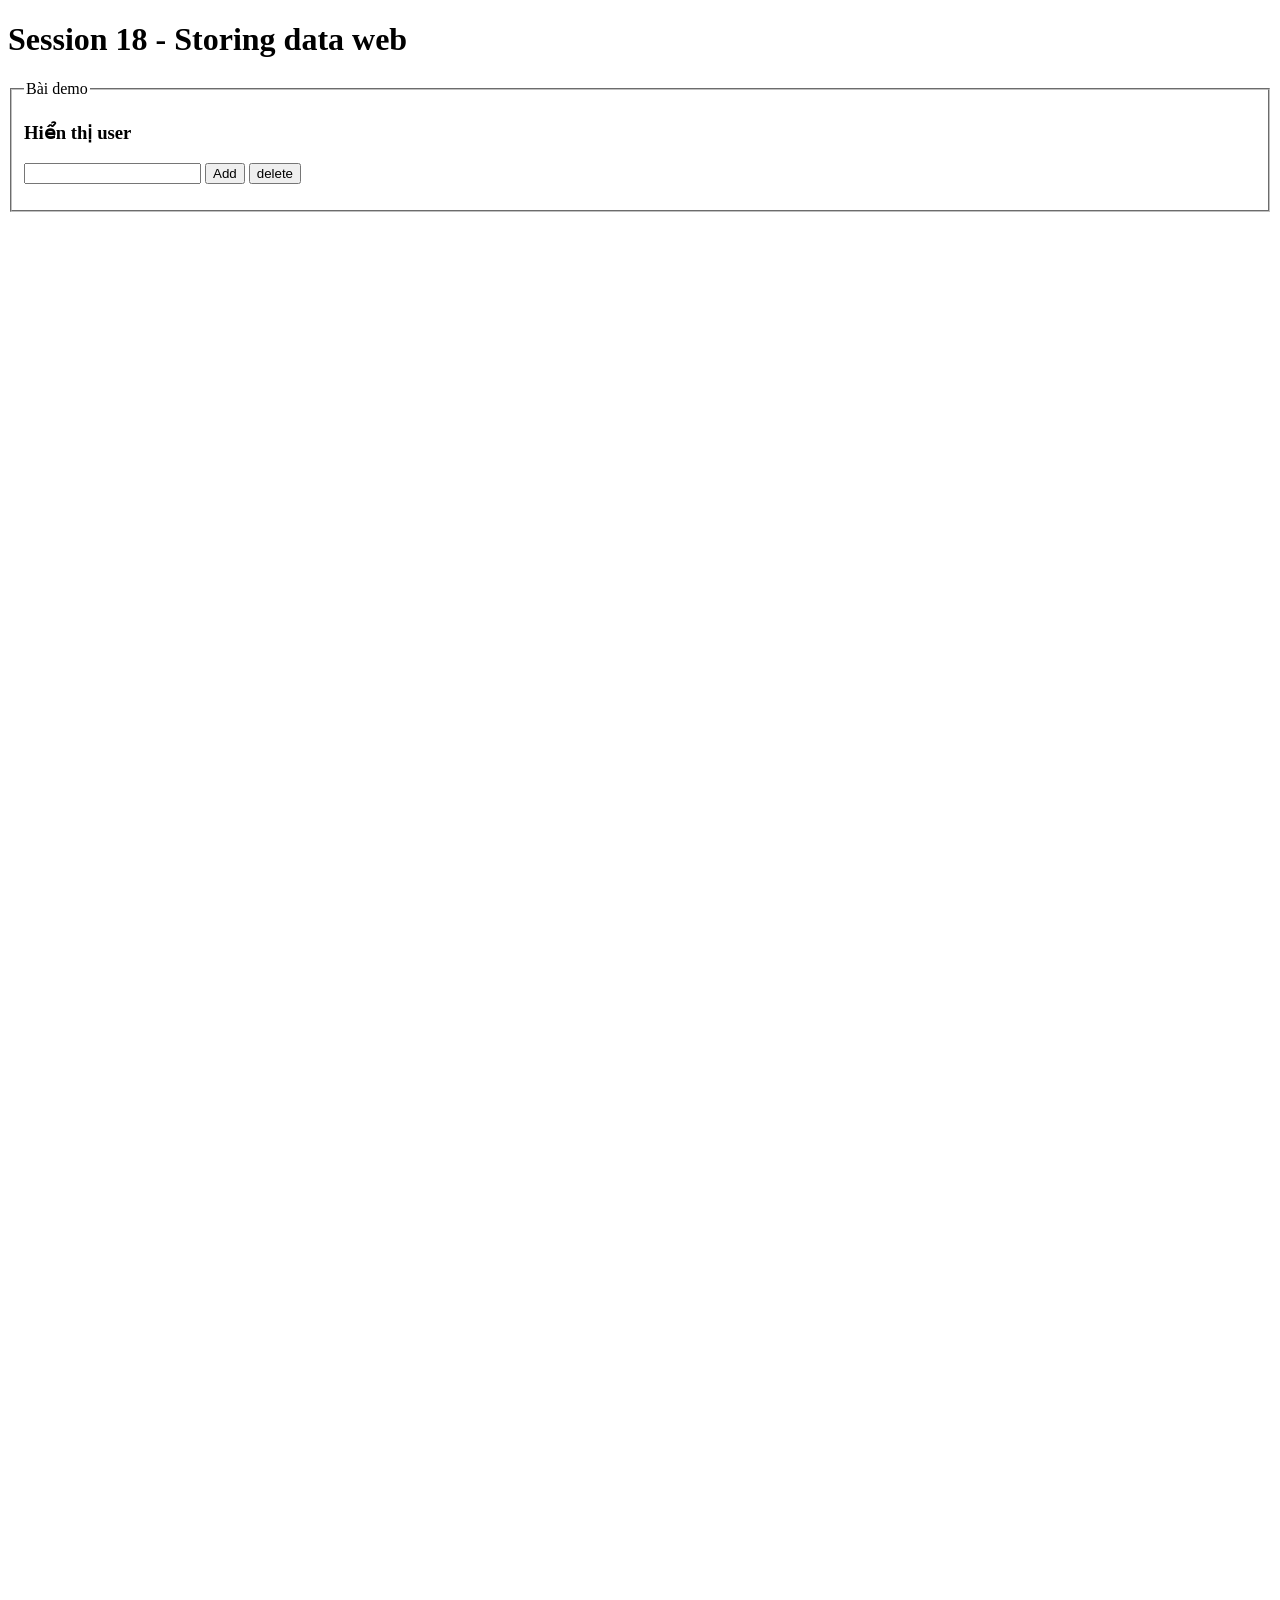
<file: index.html>
<!DOCTYPE html>
<html lang="en">
  <head>
    <meta charset="UTF-8" />
    <meta name="viewport" content="width=device-width, initial-scale=1.0" />
    <title>Document</title>

    <style>
      body {
        height: 3000px;
      }
    </style>
  </head>
  <body>
    <header><h1>Session 18 - Storing data web</h1></header>

    <fieldset>
      <legend>Bài demo</legend>

      <h3>Hiển thị user</h3>
      <div class="container">
        <input type="text" id="lab-02" />
        <button onclick="lab_02_edit()" id="btn-demo">Add</button>
        <button onclick="lab_02_delete()" id="btn-delete">delete</button>
      </div>

      <p id="result-01"></p>
    </fieldset>

    <script src="/assets/js/script.js"></script>
  </body>
</html>
</file>
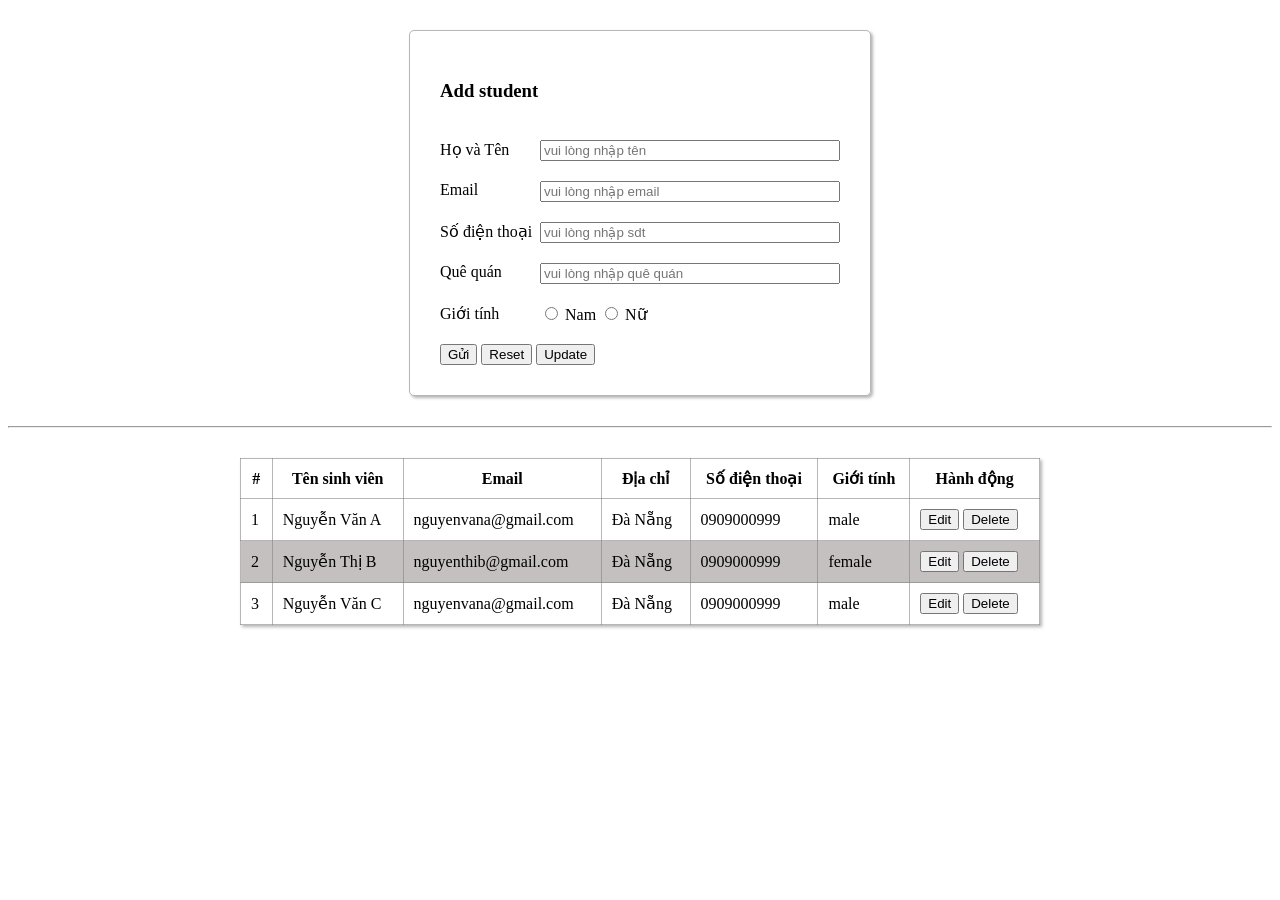
<file: Home/list-student/index.html>
<!DOCTYPE html>
<html lang="en">
  <head>
    <meta charset="UTF-8" />
    <meta name="viewport" content="width=device-width, initial-scale=1.0" />
    <title>Document</title>

    <link rel="stylesheet" href="style.css" />
  </head>
  <body>
    <form id="form" action="/Home/convertMoney/index.html">
      <h3>Add student</h3>
      <div class="input-group">
        <label for="name">Họ và Tên</label>
        <input
          type="text"
          id="name"
          placeholder="vui lòng nhập tên"
          required
          name="name"
        />
      </div>
      <div class="input-group">
        <label for="email">Email</label>
        <input type="email" id="email" placeholder="vui lòng nhập email" />
      </div>
      <div class="input-group">
        <label for="sdt">Số điện thoại</label>
        <input type="number" id="sdt" placeholder="vui lòng nhập sdt" />
      </div>
      <div class="input-group">
        <label for="address">Quê quán</label>
        <input type="text" id="address" placeholder="vui lòng nhập quê quán" />
      </div>
      <div class="input-group">
        <label for="gender">Giới tính</label>
        <div>
          <input type="radio" id="gender" value="male" name="gender" />
          <label for="gender">Nam</label>
          <input type="radio" name="gender" value="female" id="female" />
          <label for="female">Nữ</label>
        </div>
      </div>
      <div class="">
        <input type="submit" value="Gửi" />
        <input type="reset" value="Reset" />
        <input type="button" value="Update" />
      </div>
    </form>

    <hr />

    <table cellpadding="10" id="table-list-student">
      <thead>
        <tr>
          <th>#</th>
          <th>Tên sinh viên</th>
          <th>Email</th>
          <th>Địa chỉ</th>
          <th>Số điện thoại</th>

          <th>Giới tính</th>
          <th>Hành động</th>
        </tr>
      </thead>
      <tbody></tbody>
    </table>

    <script src="./script.js"></script>
  </body>
</html>
</file>
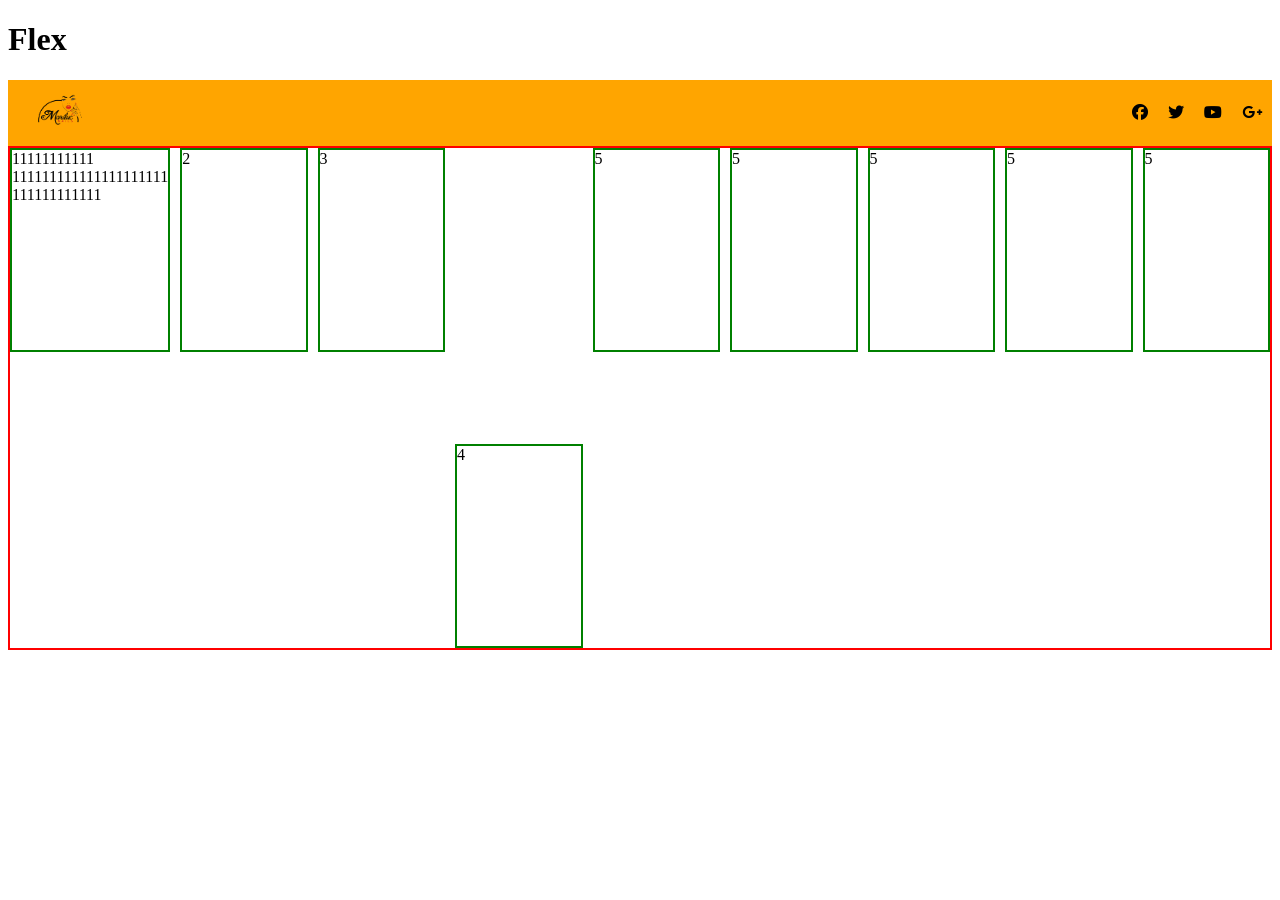
<file: pages/flex/index.html>
<!DOCTYPE html>
<html lang="en">
  <head>
    <meta charset="UTF-8" />
    <meta name="viewport" content="width=device-width, initial-scale=1.0" />
    <title>Document</title>
    <link rel="stylesheet" href="style.css" />
    <link
      rel="stylesheet"
      href="https://cdnjs.cloudflare.com/ajax/libs/font-awesome/6.4.2/css/all.min.css"
      integrity="sha512-z3gLpd7yknf1YoNbCzqRKc4qyor8gaKU1qmn+CShxbuBusANI9QpRohGBreCFkKxLhei6S9CQXFEbbKuqLg0DA=="
      crossorigin="anonymous"
      referrerpolicy="no-referrer"
    />
  </head>
  <body>
    <h1>Flex</h1>
    <header>
      <nav class="nav-menu">
        <div class="logo">
          <img src="../../assets/images/01.-Logo-Mariluc-Nails-.png" alt="" />
        </div>
        <ul class="contact">
          <li><i class="fa-brands fa-facebook"></i></li>
          <li><i class="fa-brands fa-twitter"></i></li>
          <li><i class="fa-brands fa-youtube"></i></li>
          <li><i class="fa-brands fa-google-plus-g"></i></li>
        </ul>
      </nav>
    </header>

    <main id="album">
      <div class="card item-1">
        11111111111 111111111111111111111 111111111111
      </div>
      <div class="card item-2">2</div>
      <div class="card item-3">3</div>
      <div class="card item-4">4</div>
      <div class="card item-5">5</div>
      <div class="card item-5">5</div>
      <div class="card item-5">5</div>
      <div class="card item-5">5</div>
      <div class="card item-5">5</div>
    </main>
  </body>
</html>
</file>
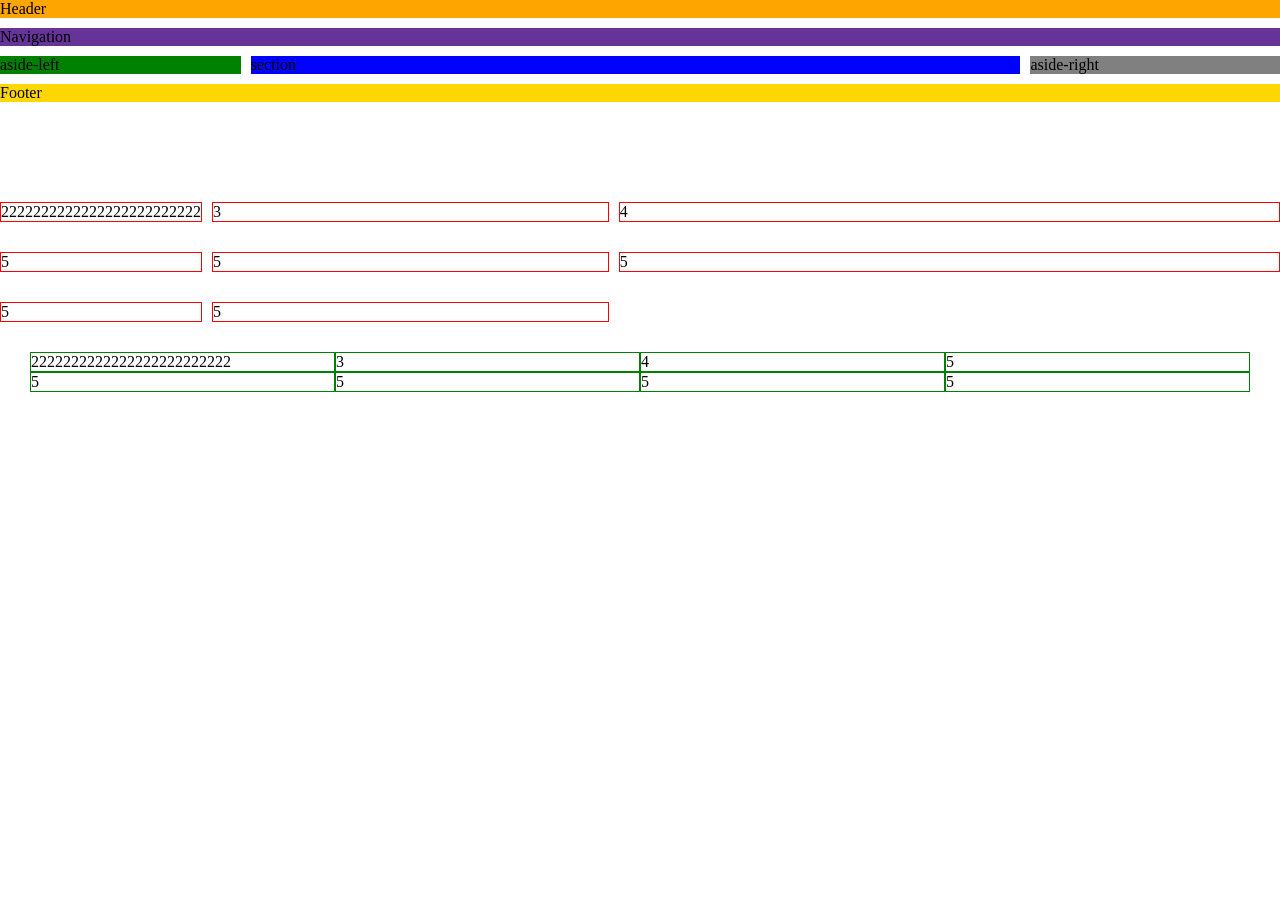
<file: pages/grid/index.html>
<!DOCTYPE html>
<html lang="en">
  <head>
    <meta charset="UTF-8" />
    <meta name="viewport" content="width=device-width, initial-scale=1.0" />
    <title>Document</title>
    <link rel="stylesheet" href="style.css" />
  </head>
  <body>
    <div id="grid-layout">
      <header>Header</header>
      <nav>Navigation</nav>
      <aside id="aside-left">aside-left</aside>
      <section>section</section>
      <aside id="aside-right">aside-right</aside>
      <footer>Footer</footer>
    </div>

    <div id="album">
      <div class="card item-2">2222222222222222222222222</div>
      <div class="card item-3">3</div>
      <div class="card item-4">4</div>
      <div class="card item-5">5</div>
      <div class="card item-5">5</div>
      <div class="card item-5">5</div>
      <div class="card item-5">5</div>
      <div class="card item-5">5</div>
    </div>

    <div id="container-box">
      <div class="card item-2">2222222222222222222222222</div>
      <div class="card item-3">3</div>
      <div class="card item-4">4</div>
      <div class="card item-5">5</div>
      <div class="card item-5">5</div>
      <div class="card item-5">5</div>
      <div class="card item-5">5</div>
      <div class="card item-5">5</div>
    </div>
  </body>
</html>
</file>
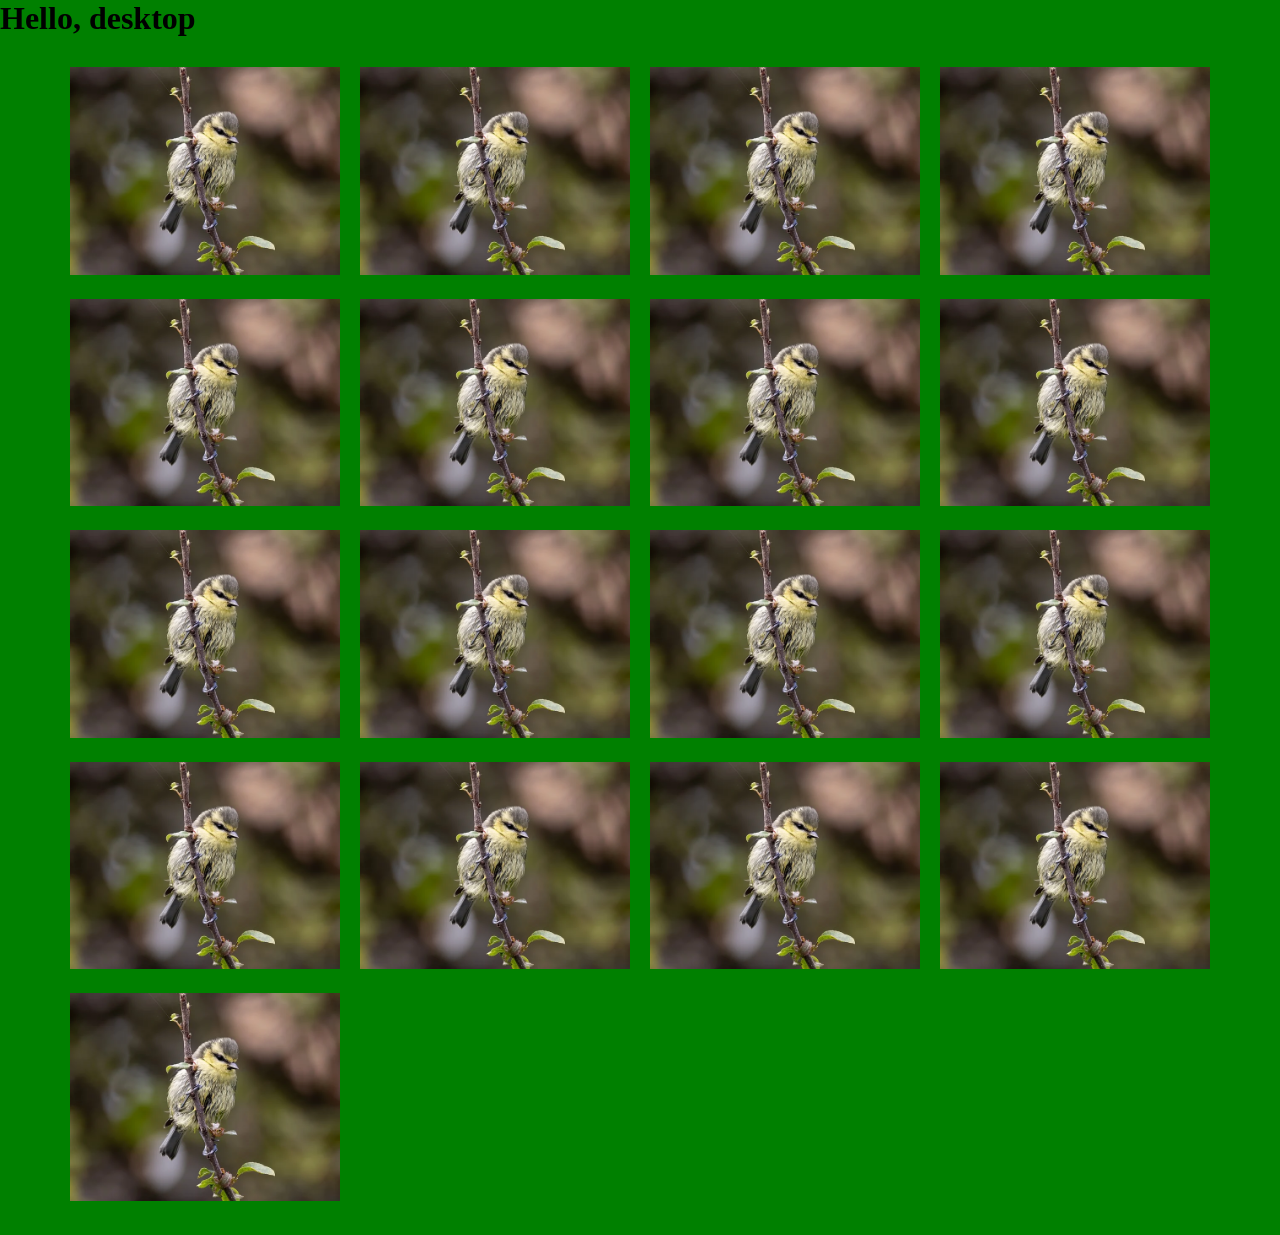
<file: pages/rwd/index.html>
<!DOCTYPE html>
<html lang="en">
  <head>
    <meta charset="UTF-8" />
    <meta name="viewport" content="width=device-width, initial-scale=1.0" />
    <title>Document</title>
    <link rel="stylesheet" href="style.css" />
    <!-- RWD tablets -->
    <link
      rel="stylesheet"
      href="tablets.css"
      media="screen and (min-width: 576px)"
    />
    <!-- RWD desktop -->
    <link
      rel="stylesheet"
      href="desktop.css"
      media="screen and (min-width: 768px)"
    />
  </head>
  <body>
    <h1 class="desktop">Hello, desktop</h1>
    <h1 class="tablets">Hello, tablets</h1>

    <h1 class="mobile">Hello, mobile</h1>

    <div id="album">
      <div class="card">
        <img src="../../assets/images/bird-8120621_640.webp" alt="" />
      </div>
      <div class="card">
        <img src="../../assets/images/bird-8120621_640.webp" alt="" />
      </div>
      <div class="card">
        <img src="../../assets/images/bird-8120621_640.webp" alt="" />
      </div>
      <div class="card">
        <img src="../../assets/images/bird-8120621_640.webp" alt="" />
      </div>
      <div class="card">
        <img src="../../assets/images/bird-8120621_640.webp" alt="" />
      </div>
      <div class="card">
        <img src="../../assets/images/bird-8120621_640.webp" alt="" />
      </div>
      <div class="card">
        <img src="../../assets/images/bird-8120621_640.webp" alt="" />
      </div>
      <div class="card">
        <img src="../../assets/images/bird-8120621_640.webp" alt="" />
      </div>
      <div class="card">
        <img src="../../assets/images/bird-8120621_640.webp" alt="" />
      </div>
      <div class="card">
        <img src="../../assets/images/bird-8120621_640.webp" alt="" />
      </div>
      <div class="card">
        <img src="../../assets/images/bird-8120621_640.webp" alt="" />
      </div>
      <div class="card">
        <img src="../../assets/images/bird-8120621_640.webp" alt="" />
      </div>
      <div class="card">
        <img src="../../assets/images/bird-8120621_640.webp" alt="" />
      </div>
      <div class="card">
        <img src="../../assets/images/bird-8120621_640.webp" alt="" />
      </div>
      <div class="card">
        <img src="../../assets/images/bird-8120621_640.webp" alt="" />
      </div>
      <div class="card">
        <img src="../../assets/images/bird-8120621_640.webp" alt="" />
      </div>
      <div class="card">
        <img src="../../assets/images/bird-8120621_640.webp" alt="" />
      </div>
    </div>
  </body>
</html>
</file>
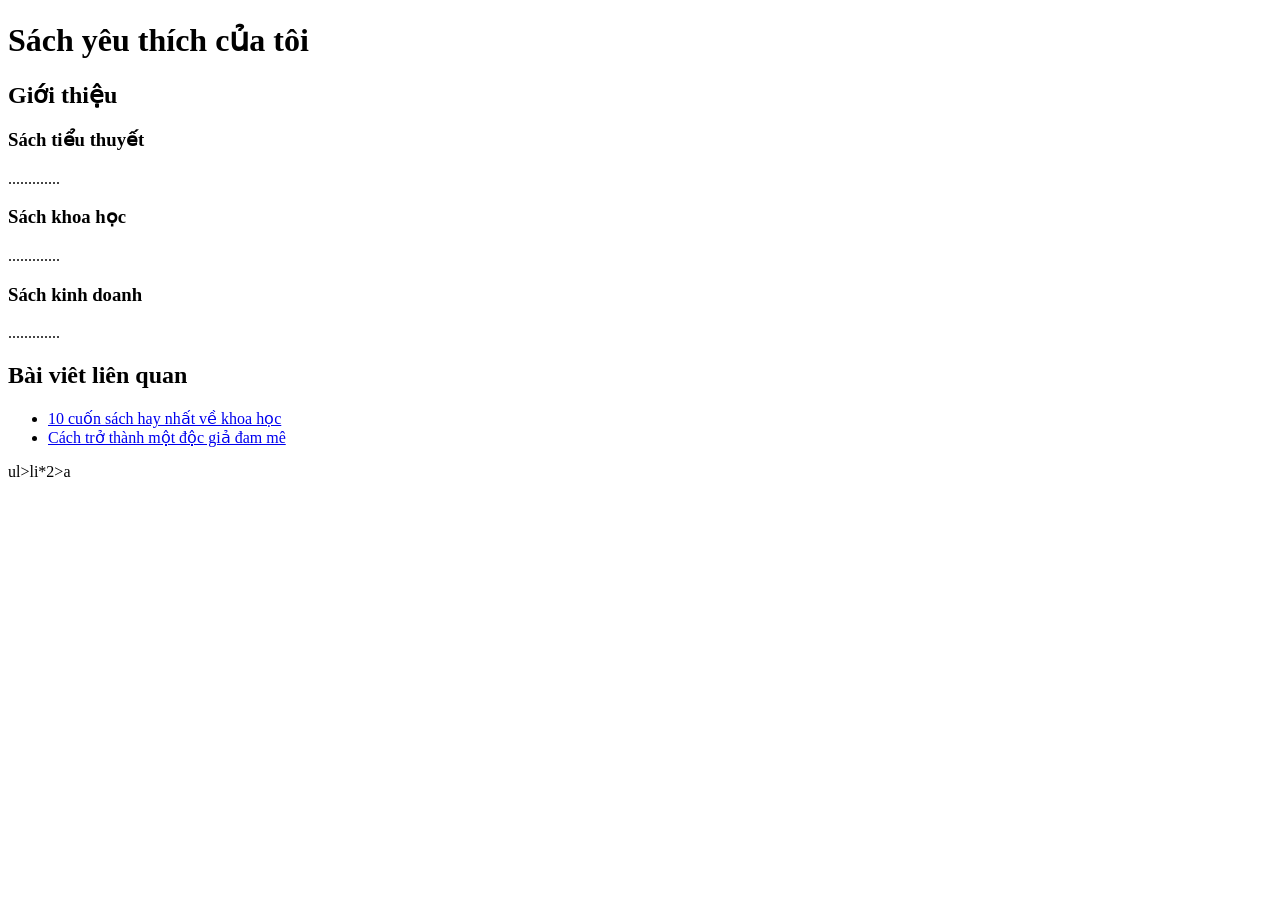
<file: lab-2.html>
<!DOCTYPE html>
<html lang="en">
  <head>
    <meta charset="UTF-8" />
    <meta name="viewport" content="width=device-width, initial-scale=1.0" />
    <title>Bài tập 2</title>
  </head>
  <body>
    <h1>Sách yêu thích của tôi</h1>
    <section>
      <h2>Giới thiệu</h2>
      <article>
        <h3>Sách tiểu thuyết</h3>
        <p>.............</p>
      </article>
      <article>
        <h3>Sách khoa học</h3>
        <p>.............</p>
      </article>
      <article>
        <h3>Sách kinh doanh</h3>
        <p>.............</p>
      </article>
    </section>
    <section>
      <h2>Bài viêt liên quan</h2>
      <!-- ul>li*2>a -->
      <ul>
        <li><a href="#">10 cuốn sách hay nhất về khoa học</a></li>
        <li><a href="#">Cách trở thành một độc giả đam mê</a></li>
      </ul>

      ul>li*2>a
    </section>
  </body>
</html>
</file>
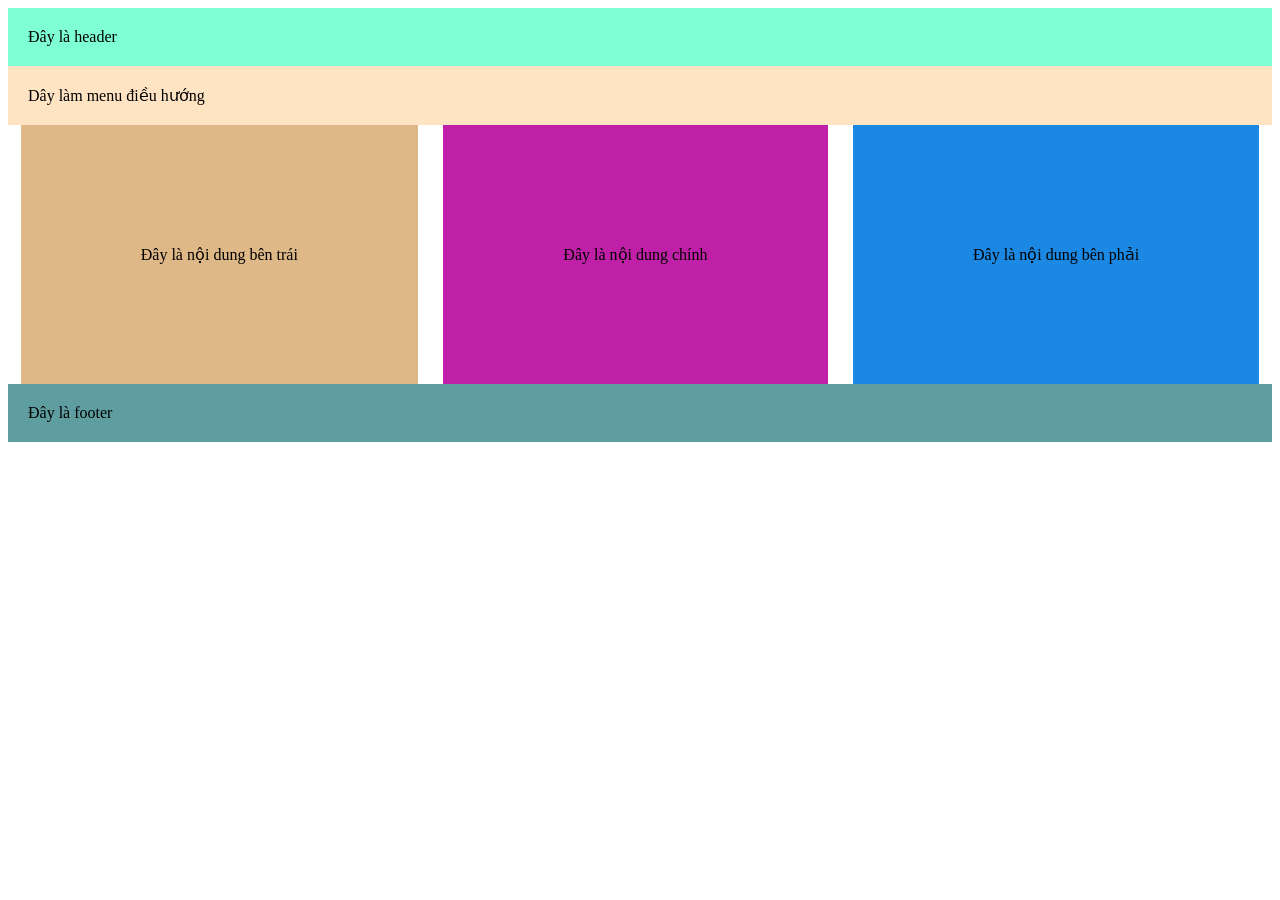
<file: test.html>
<!DOCTYPE html>
<html lang="en">
  <head>
    <meta charset="UTF-8" />
    <meta name="viewport" content="width=device-width, initial-scale=1.0" />
    <link rel="stylesheet" href="test.css" />
    <title>Document</title>
  </head>
  <body>
    <header class="header">Đây là header</header>
    <nav class="nav">Dây làm menu điều hướng</nav>
    <div class="body">
      <div class="left">Đây là nội dung bên trái</div>
      <div class="center">Đây là nội dung chính</div>
      <div class="rigth">Đây là nội dung bên phải</div>
    </div>
    <footer class="footer">Đây là footer</footer>
  </body>
</html>
</file>
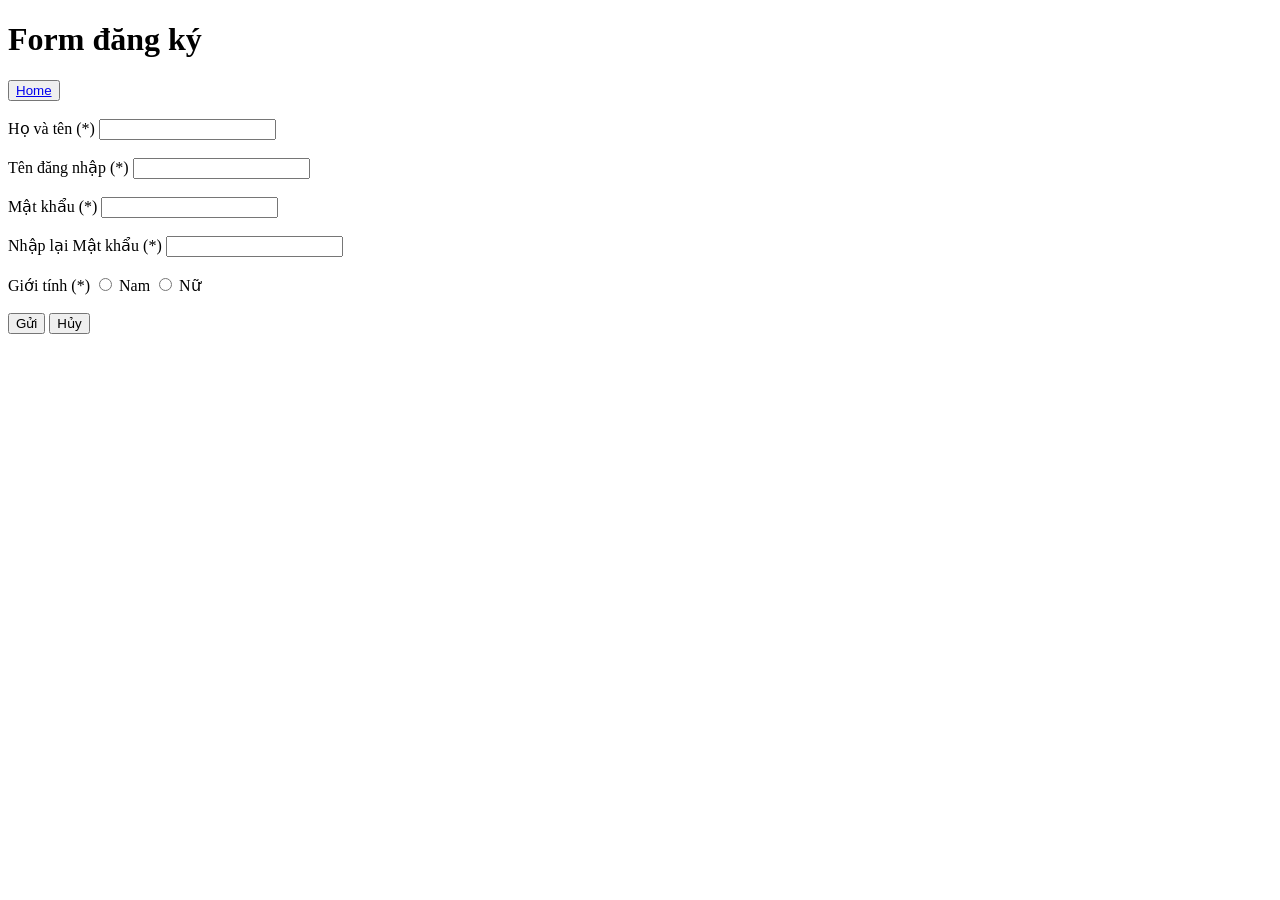
<file: class/form-register.html>
<!DOCTYPE html>
<html lang="en">
  <head>
    <meta charset="UTF-8" />
    <meta name="viewport" content="width=device-width, initial-scale=1.0" />
    <title>Document</title>
  </head>
  <body>
    <header><h1>Form đăng ký</h1></header>
    <button><a href="/">Home</a></button>
    <br />
    <br />
    <main>
      <form action="./test.html">
        <div class="input-group">
          <label for="name">Họ và tên (*)</label>
          <input type="text" id="name" name="name"/>
          <br />
          <br />
        </div>

        <div class="input-group">
          <label for="username">Tên đăng nhập (*)</label>
          <input type="text" id="username"name="username" />
          <br />
          <br />
        </div>

        <div class="input-group">
          <label for="password">Mật khẩu (*)</label>
          <input type="password" id="password"  name="password"/>
          <br />
          <br />
        </div>
        <div class="input-group">
          <label for="repeat-password">Nhập lại Mật khẩu (*)</label>
          <input type="password" id="repeat-password" name="repeatPassword" />
          <br />
          <br />
        </div>

        <div class="input-group">
          <label for="gender">Giới tính (*)</label>
          <input type="radio" id="gender" name="gender" value="male" />
          <label for="gender">Nam</label>
          <input type="radio" name="gender" value="female" id="female" />
          <label for="female">Nữ</label>
          <br />
          <br />
        </div>

        <input type="submit" value="Gửi" />
        <input type="reset" value="Hủy" />
      </form>
    </main>
  </body>
</html>
</file>
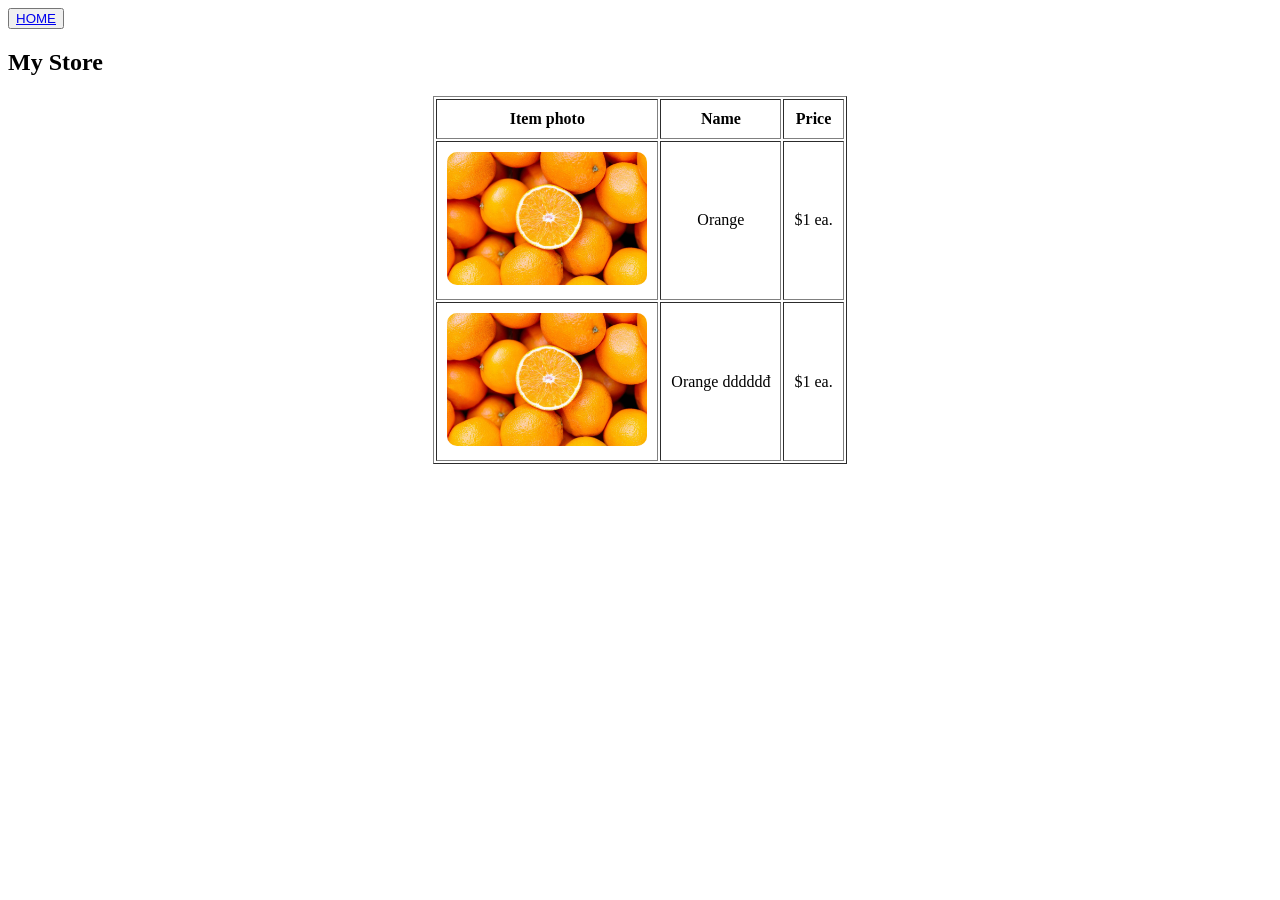
<file: class/lab-01.html>
<!DOCTYPE html>
<html lang="en">
  <head>
    <meta charset="UTF-8" />
    <meta name="viewport" content="width=device-width, initial-scale=1.0" />
    <title>Document</title>
    <style>
        img {
            border-radius: 10px;
        }
    </style>
  </head>
  <body>
    <button>
      <a href="/">HOME</a>
    </button>
    <section>
      <h1>My Store</h1>
      <table border="1" cellpadding="10" align="center">
        <thead>
          <tr>
            <th>Item photo</th>
            <th>Name</th>
            <th>Price</th>
          </tr>
        </thead>
        <tbody align="center">
          <tr >
            <td><img src="../images/orange.jpg" alt="" width="200" /></td>
            <td>Orange</td>
            <td>$1 ea.</td>
          </tr>
          <tr>
            <td><img src="../images/orange.jpg" alt="" width="200" /></td>
            <td>Orange dddddđ</td>
            <td>$1 ea.</td>
          </tr>
        </tbody>
      </table>
    </section>
  </body>
</html>
</file>
<file: Home/list-student/style.css>
#form {
  display: flex;
  flex-direction: column;
  gap: 20px;
  width: 400px;
  padding: 30px;
  border-radius: 5px;
  box-shadow: 2px 2px 3px rgba(128, 128, 128, 0.572);
  margin: 30px auto;
  border: 1px solid rgba(128, 128, 128, 0.572);
  margin-bottom: 30px;
}
.input-group {
  display: grid;
  grid-template-columns: 1fr 3fr;
}

table {
  width: 800px;
  margin: 30px auto;
  border-collapse: collapse;
  border: 1px solid rgba(128, 128, 128, 0.572);
  box-shadow: 2px 2px 3px rgba(128, 128, 128, 0.572);
}
tr,
td,
th {
  border-collapse: collapse;
  border: 1px solid rgba(128, 128, 128, 0.572);
}
table tbody tr:nth-child(even) {
  background-color: rgba(166, 159, 159, 0.653);
}
</file>
<file: pages/flex/style.css>
img {
  width: 100%;
}

.navbar {
  display: flex;
  justify-content: space-between;
}

#album {
  display: flex;
  height: 500px;
  border: 2px solid red;
  gap: 10px;
}
.card {
  flex: 1;
  height: 200px;
  border: 2px solid green;
}

.item-4 {
  align-self: flex-end;
}

/* .item-1 {
  flex: 1
}
.item-2 {
  flex-grow: 1;
}
.item-3 {
  flex-grow: 1;
}
.item-4 {
  flex-grow: 3;
}
.item-5 {
  flex-grow: 1;
} */

/* CSS navbar */

.logo {
  width: 80px;
}
.nav-menu {
  display: flex;
  justify-content: space-between;
  background-color: orange;
  align-items: center;
  padding: 0 10px;
}

.contact {
  display: flex;
  gap: 20px;
  list-style-type: none;
}
</file>
<file: pages/grid/style.css>
* {
  box-sizing: border-box;
  margin: 0;
  padding: 0;
}

#album {
  display: grid;
  grid-template-columns: 1fr 3fr 5fr;
  /* gap: 20px; */
  row-gap: 30px;
  column-gap: 10px;
}
#album > * {
  border: 1px solid red;
}

#container-box {
  display: grid;
  grid-template-columns: repeat(4, 1fr);
  padding: 30px;
}

#container-box > * {
  border: 1px solid green;
}

/* Grid layout - cả chiều ngang và dọc */

#grid-layout {
  display: grid;
  grid-template-areas:
    "header header header header header header "
    "nav nav nav nav nav nav "
    "aside-left section section section section aside-right "
    "footer footer footer footer footer footer ";
  margin-bottom: 100px;
  gap: 10px;
}

#grid-layout header {
  grid-area: header;
  background-color: orange;
}
#grid-layout nav {
  grid-area: nav;
  background-color: rebeccapurple;
}

#grid-layout #aside-left {
  grid-area: aside-left;
  background-color: green;
}

#grid-layout #aside-right {
  grid-area: aside-right;
  background-color: gray;
}

#grid-layout section {
  grid-area: section;
  background-color: blue;
}
#grid-layout footer {
  grid-area: footer;
  background-color: gold;
}
</file>
<file: pages/rwd/style.css>
body {
  background-color: orange;
}

/* general  CSS*/
* {
  box-sizing: border-box;
  margin: 0;
  padding: 0;
}
img {
  width: 100%;
}

@media screen and (min-width: 600px) {
  body {
    background-color: red;
  }
}

@media screen and (min-width: 1200px) {
  body {
    background-color: green;
  }
}

.tablets,
.mobile {
  display: none;
}

@media screen and (max-width: 768px) {
  .desktop {
    display: none;
  }
  .tablets {
    display: block;
  }
}

@media screen and (max-width: 576px) {
  .tablets {
    display: none;
  }
  .mobile {
    display: block;
  }
}

/* Album CSS */

#album {
  display: grid;
  grid-template-columns: 1fr;
  padding: 30px;
  gap: 20px;
}
</file>
<file: pages/rwd/tablets.css>
#album {
  grid-template-columns: 1fr 1fr;
}
</file>
<file: pages/rwd/desktop.css>
#album {
  grid-template-columns: 1fr 1fr 1fr;
}

@media screen and (min-width: 1200px) {
  #album {
    max-width: 1200px;
    margin: 0 auto;
    grid-template-columns: repeat(4, 1fr);
  }
}
</file>
<file: test.css>
.body {
  display: flex;
  justify-content: space-around;
}
.header {
  padding: 20px;
  background-color: aquamarine;
}
.nav {
  padding: 20px;
  background-color: bisque;
}
.left {
  padding: 120px;
  background-color: burlywood;
}
.center {
  padding: 120px;
  background-color: rgb(192, 32, 168);
}
.rigth {
  padding: 120px;
  background-color: rgb(27, 137, 227);
}
/* .body {
  background-color: brown;
} */
.footer {
  padding: 20px;
  background-color: cadetblue;
}
</file>
